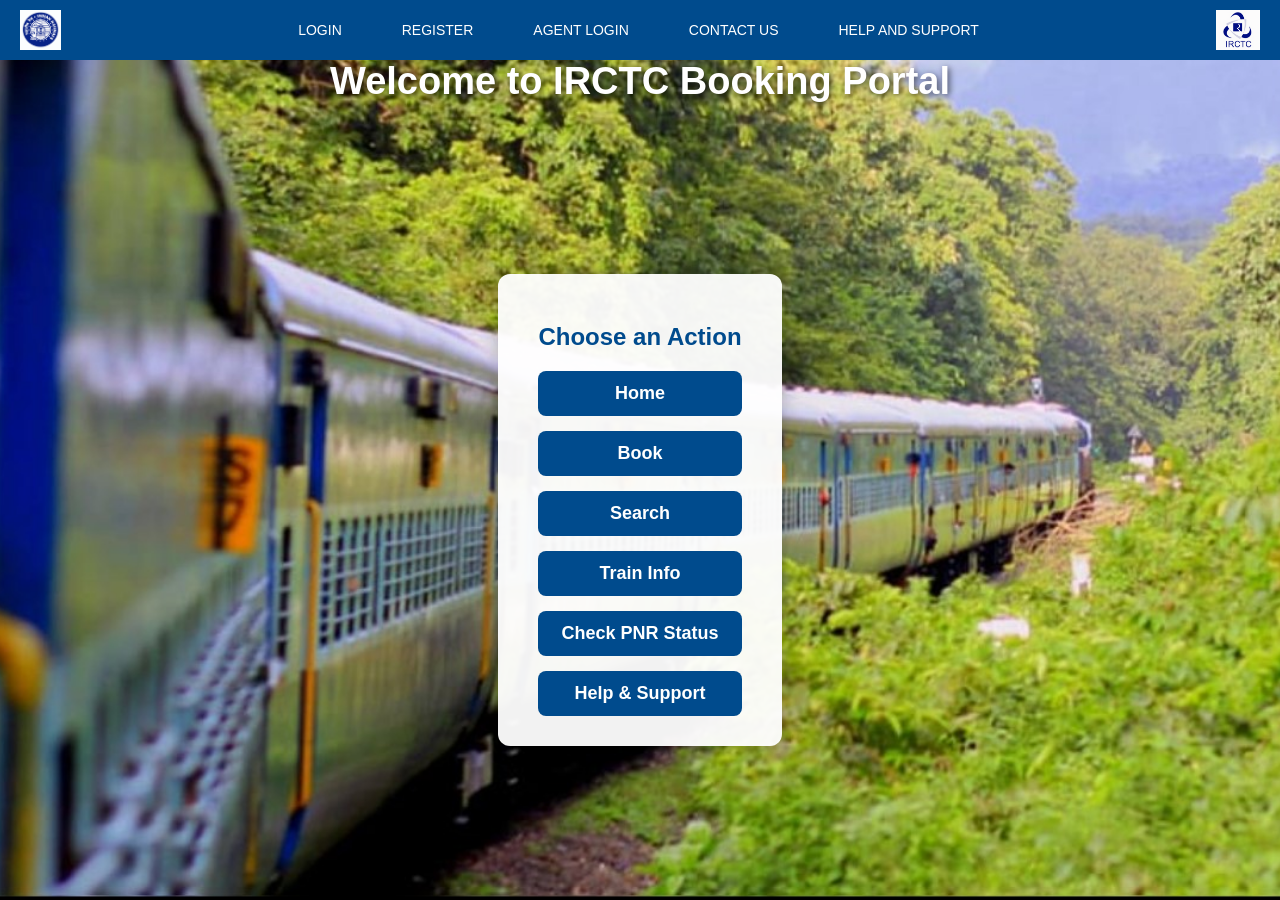
<file: index.html>
<!DOCTYPE html>
<html lang="en">
<head>
  <meta charset="UTF-8">
  <title>IRCTC Booking Portal</title>
  <link rel="stylesheet" href="style.css">
  <style>
    .top-login-bar {
      background-color: #004b8d;
      color: white;
      padding: 10px 20px;
      display: flex;
      justify-content: space-between;
      align-items: center;
    }

    .top-links a {
      color: white;
      margin: 0 10px;
      text-decoration: none;
      font-weight: 500;
    }

    .top-links a:hover {
      text-decoration: underline;
    }

    .logo {
      height: 40px;
    }

    .user-info {
      color: #1abc9c;
      font-weight: bold;
      margin-left: 10px;
    }

    .logout-btn {
      background: crimson;
      color: white;
      border: none;
      padding: 6px 12px;
      margin-left: 15px;
      border-radius: 5px;
      cursor: pointer;
    }
  </style>
</head>
<body>

<!-- 🔐 Top Bar -->
<div class="top-login-bar">
  <img src="indian-railways.png" alt="Indian Railways" class="logo left-logo">

  <div class="top-links" id="topLinks">
    <!-- Buttons will be filled by JS -->
  </div>

  <img src="irctc-logo.png" alt="IRCTC Logo" class="logo right-logo">
</div>

<!-- 🛤️ Welcome Heading -->
<div class="hero-heading home-heading">
  <h1>Welcome to IRCTC Booking Portal</h1>
  <p id="loginMessage" style="text-align: center; color: green;"></p>
</div>

<!-- 🚉 Navigation Options -->
<section class="hero">
  <div class="nav-box">
    <h2>Choose an Action</h2>
    <nav class="vertical-nav">
      <a href="index.html">Home</a>
      <a href="book.html">Book</a>
      <a href="search.html">Search</a>
      <a href="trains.html">Train Info</a>
      <a href="pnr.html">Check PNR Status</a>
      <a href="help-support.html">Help & Support</a>
    </nav>
  </div>
</section>

<script>
  // Show login status and control buttons
  const topLinks = document.getElementById("topLinks");
  const loginMessage = document.getElementById("loginMessage");
  const isLoggedIn = localStorage.getItem("irctcLoggedIn") === "true";
  const user = localStorage.getItem("irctcLoggedUser");

  if (isLoggedIn && user) {
    topLinks.innerHTML = `
      👤 <span class="user-info">${user}</span>
      <button class="logout-btn" onclick="logout()">Logout</button>
    `;
    loginMessage.textContent = "✅ You are logged in.";
  } else {
    topLinks.innerHTML = `
      <a href="login.html">LOGIN</a>
      <a href="register.html">REGISTER</a>
      <a href="#">AGENT LOGIN</a>
      <a href="contact.html">CONTACT US</a>
      <a href="help-support.html">HELP AND SUPPORT</a>
    `;
  }

  function logout() {
    localStorage.removeItem("irctcLoggedIn");
    localStorage.removeItem("irctcLoggedUser");
    window.location.reload();
  }
</script>

</body>
</html>
</file>
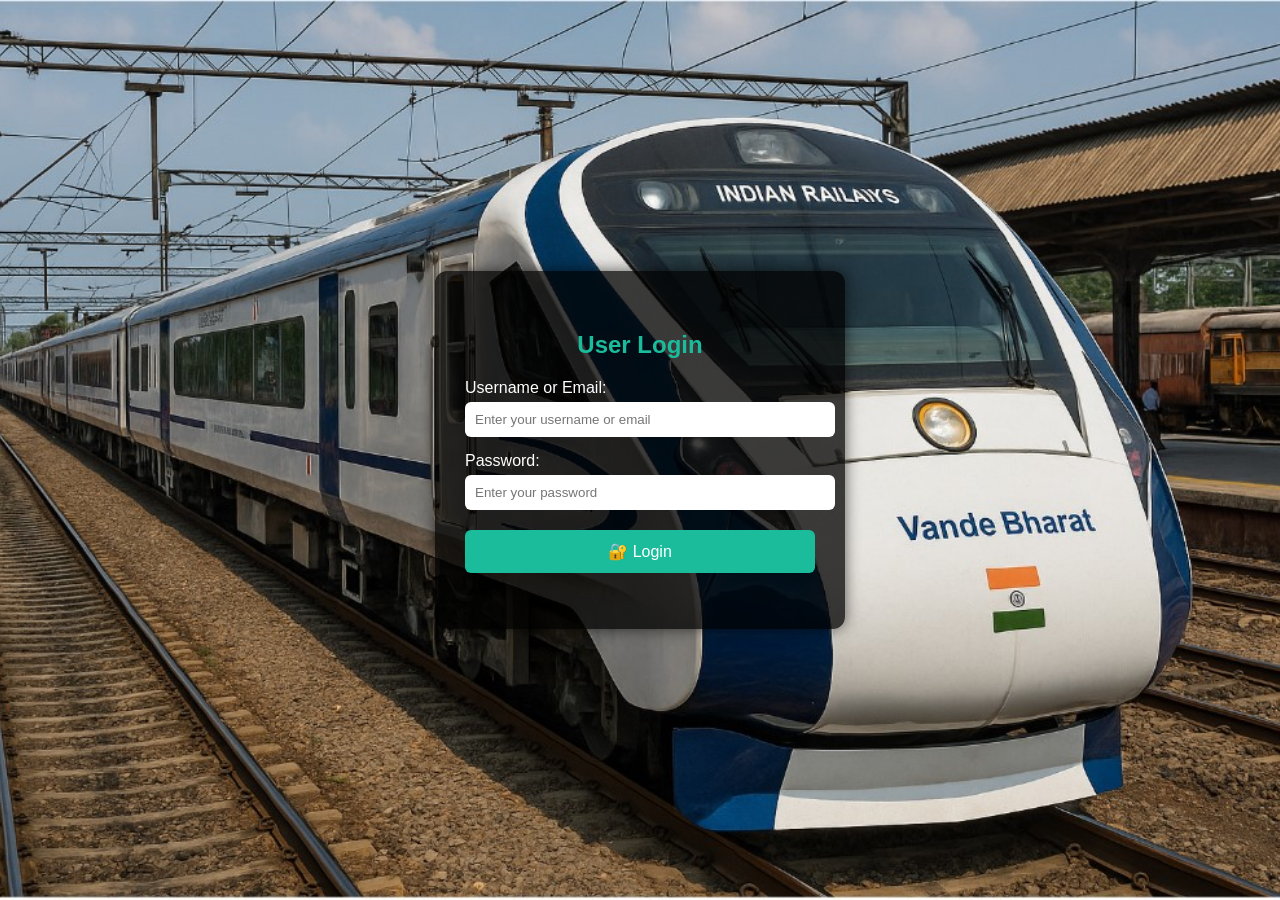
<file: book.html>
<!DOCTYPE html>
<html lang="en">
<head>
  <meta charset="UTF-8">
  <title>Book Ticket - IRCTC</title>
  <link rel="stylesheet" href="style.css">
  <style>
    body {
      margin: 0;
      font-family: 'Segoe UI', sans-serif;
      background: url('book-bg.jpg') no-repeat center center fixed;
      background-size: cover;
      color: #fff;
    }

    .top-login-bar {
      background: rgba(0, 0, 0, 0.85);
      display: flex;
      justify-content: space-between;
      align-items: center;
      padding: 10px 30px;
    }

    .top-links {
      display: flex;
      gap: 20px;
    }

    .top-links a, .user-info {
      color: white;
      text-decoration: none;
      font-weight: 500;
    }

    .logo {
      height: 40px;
    }

    .container {
      background: rgba(0, 0, 0, 0.75);
      padding: 40px;
      margin: 60px auto;
      max-width: 600px;
      border-radius: 10px;
    }

    label {
      display: block;
      margin-top: 20px;
    }

    input, select {
      width: 100%;
      padding: 10px;
      border-radius: 6px;
      border: none;
      margin-top: 5px;
    }

    button {
      margin-top: 25px;
      padding: 12px 20px;
      background: #1abc9c;
      color: white;
      border: none;
      border-radius: 6px;
      font-size: 16px;
      cursor: pointer;
    }
  </style>
</head>
<body>

<!-- 🔐 Protect route -->
<script>
  const isLoggedIn = localStorage.getItem("irctcLoggedIn") === "true";
  if (!isLoggedIn) {
    alert("🔒 You must be logged in to access this page.");
    window.location.href = "login.html";
  }
</script>

<!-- ✅ Top Navbar -->
<div class="top-login-bar">
  <img src="indian-railways.png" class="logo" alt="Indian Railways Logo">

  <div class="top-links">
    <span class="user-info">👤 Logged in as: <strong id="userDisplay">User</strong></span>
    <a href="index.html">Home</a>
    <a href="#" onclick="logout()">Logout</a>
  </div>

  <img src="irctc-logo.png" class="logo" alt="IRCTC Logo">
</div>

<!-- 🚆 Booking Form -->
<div class="container">
  <h2>Book Your Ticket</h2>
  <form action="passenger.html" method="get">
    <label for="from">From:</label>
    <input type="text" name="from" required>

    <label for="to">To:</label>
    <input type="text" name="to" required>

    <label for="date">Journey Date:</label>
    <input type="date" name="date" required>

    <label for="class">Class:</label>
    <select name="class" required>
      <option value="">Select</option>
      <option value="Sleeper">Sleeper</option>
      <option value="AC">AC</option>
      <option value="Second Sitting">Second Sitting</option>
    </select>

    <button type="submit">Proceed to Passenger Details</button>
  </form>
</div>

<script>
  const loggedUser = JSON.parse(localStorage.getItem("irctcUser"));
  document.getElementById("userDisplay").textContent = loggedUser?.username || "User";

  function logout() {
    localStorage.removeItem("irctcLoggedIn");
    alert("👋 You have been logged out.");
    window.location.href = "index.html";
  }
</script>

</body>
</html>
</file>
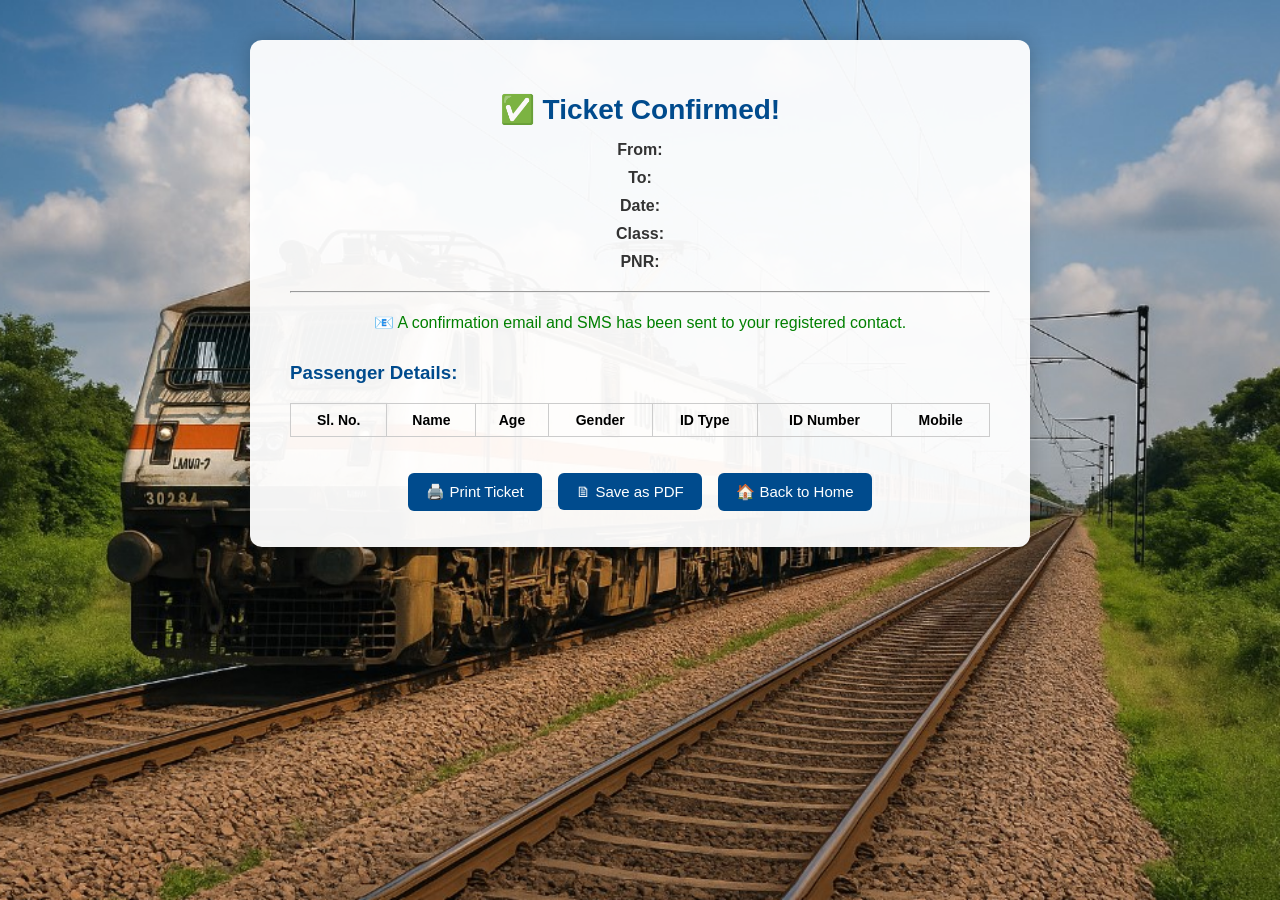
<file: confirm.html>
<!DOCTYPE html>
<html lang="en">
<head>
  <meta charset="UTF-8">
  <title>Ticket Confirmation - IRCTC</title>
  <link rel="stylesheet" href="style.css">
  <style>
    body {
      font-family: 'Segoe UI', sans-serif;
      background: #f0f0f0;
      margin: 0;
      padding: 40px;
    }

    .confirmation-box {
      background: #ffffff;
      padding: 30px 40px;
      border-radius: 12px;
      max-width: 700px;
      margin: auto;
      text-align: center;
      box-shadow: 0 0 20px rgba(0, 0, 0, 0.2);
    }

    .confirmation-box h2 {
      color: #004b8d;
    }

    .confirmation-box p {
      margin: 10px 0;
      font-size: 16px;
    }

    .btn-group {
      margin-top: 30px;
    }

    .btn-group button {
      margin: 6px;
      padding: 10px 18px;
      font-size: 15px;
      border: none;
      border-radius: 6px;
      background-color: #004b8d;
      color: white;
      cursor: pointer;
      transition: background 0.3s;
    }

    .btn-group button:hover {
      background-color: #1abc9c;
    }

    @media print {
      .btn-group {
        display: none;
      }
    }

    #passenger-details {
      margin-top: 30px;
      text-align: left;
    }

    #passenger-details h3 {
      color: #004b8d;
      text-align: left;
    }

    #passenger-details table {
      width: 100%;
      border-collapse: collapse;
      margin-top: 10px;
    }

    #passenger-details th,
    #passenger-details td {
      padding: 8px 12px;
      border: 1px solid #ccc;
      font-size: 14px;
      text-align: center;
    }
     body {
      background: url('confirm-bg.jpg') no-repeat center center fixed;
      background-size: cover;
    }

    .confirmation-box {
      background: rgba(255, 255, 255, 0.95);
    }
  </style>
</head>
<body>

<div class="confirmation-box">
  <h2>✅ Ticket Confirmed!</h2>
  <p><strong>From:</strong> <span id="from"></span></p>
  <p><strong>To:</strong> <span id="to"></span></p>
  <p><strong>Date:</strong> <span id="date"></span></p>
  <p><strong>Class:</strong> <span id="class"></span></p>
  <p><strong>PNR:</strong> <span id="pnr"></span></p>

  <hr style="margin: 20px 0;">

  <p style="color: green;">📧 A confirmation email and SMS has been sent to your registered contact.</p>

  <div id="passenger-details">
    <h3>Passenger Details:</h3>
    <table>
      <thead>
        <tr>
          <th>Sl. No.</th>
          <th>Name</th>
          <th>Age</th>
          <th>Gender</th>
          <th>ID Type</th>
          <th>ID Number</th>
          <th>Mobile</th>
        </tr>
      </thead>
      <tbody id="passengerTableBody">
        <!-- Filled via JavaScript -->
      </tbody>
    </table>
  </div>

  <div class="btn-group">
    <button onclick="window.print()">🖨️ Print Ticket</button>
    <button onclick="window.print()">🗎 Save as PDF</button>
    <button onclick="window.location.href='index.html'">🏠 Back to Home</button>
  </div>
</div>

<script>
  const params = new URLSearchParams(window.location.search);
  document.getElementById("from").innerText = params.get("from");
  document.getElementById("to").innerText = params.get("to");
  document.getElementById("date").innerText = params.get("date");
  document.getElementById("class").innerText = params.get("class");
  document.getElementById("pnr").innerText = params.get("pnr");

  const tbody = document.getElementById("passengerTableBody");

  for (let i = 1; i <= 6; i++) {
    const name = params.get(`name${i}`);
    if (!name) break;

    const age = params.get(`age${i}`) || '';
    const gender = params.get(`gender${i}`) || '';
    const idtype = params.get(`idtype${i}`) || '';
    const idnumber = params.get(`idnumber${i}`) || '';
    const mobile = params.get(`mobile${i}`) || '';

    const row = document.createElement("tr");
    row.innerHTML = `
      <td>${i}</td>
      <td>${name}</td>
      <td>${age}</td>
      <td>${gender}</td>
      <td>${idtype}</td>
      <td>${idnumber}</td>
      <td>${mobile}</td>
    `;
    tbody.appendChild(row);
  }
</script>

</body>
</html>
</file>
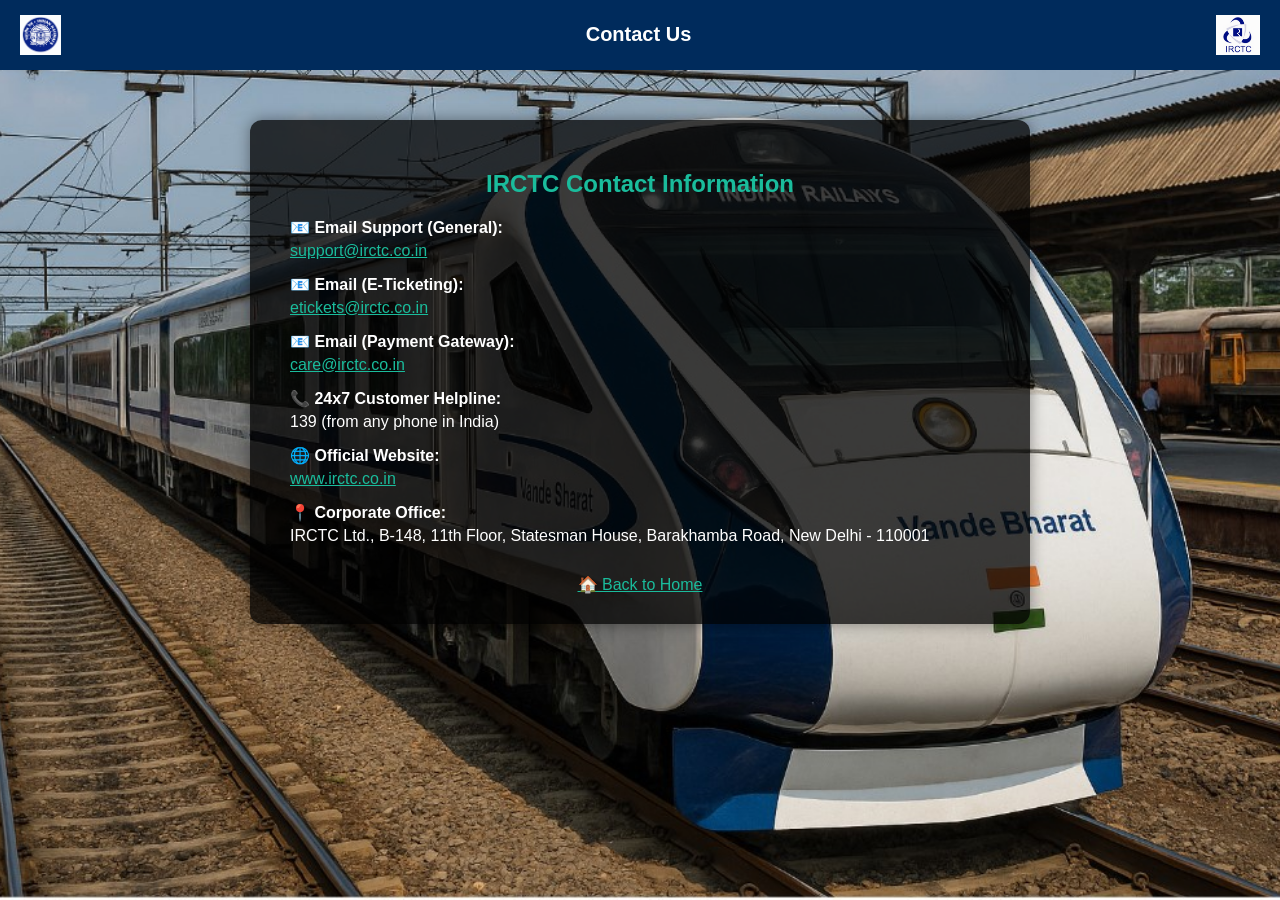
<file: contact.html>
<!DOCTYPE html>
<html lang="en">
<head>
  <meta charset="UTF-8" />
  <title>Contact Us - IRCTC</title>
  <link rel="stylesheet" href="style.css">
  <style>
    body {
      margin: 0;
      font-family: Arial, sans-serif;
      background: url('vande.jpg') no-repeat center center fixed;
      background-size: cover;
      color: #fff;
    }

    .navbar {
      background-color: #002b5c;
      color: white;
      padding: 10px 20px;
      display: flex;
      align-items: center;
      justify-content: space-between;
    }

    .navbar .logo {
      height: 40px;
    }

    .navbar h1 {
      font-size: 20px;
      text-align: center;
      flex-grow: 1;
    }

    .content {
      background: rgba(0, 0, 0, 0.75);
      max-width: 700px;
      margin: 50px auto;
      padding: 30px 40px;
      border-radius: 12px;
      box-shadow: 0 0 15px rgba(0,0,0,0.4);
    }

    h2 {
      text-align: center;
      color: #1abc9c;
      margin-bottom: 20px;
    }

    .contact-item {
      margin-bottom: 15px;
    }

    .contact-item strong {
      display: block;
      margin-bottom: 5px;
    }

    a {
      color: #1abc9c;
    }

    .back-link {
      display: block;
      text-align: center;
      margin-top: 30px;
    }
  </style>
</head>
<body>

  <!-- 🔝 Navbar -->
  <div class="navbar">
    <img src="indian-railways.png" alt="Indian Railways" class="logo">
    <h1>Contact Us</h1>
    <img src="irctc-logo.png" alt="IRCTC Logo" class="logo">
  </div>

  <!-- 📞 Contact Information -->
  <div class="content">
    <h2>IRCTC Contact Information</h2>

    <div class="contact-item">
      <strong>📧 Email Support (General):</strong>
      <a href="mailto:support@irctc.co.in">support@irctc.co.in</a>
    </div>

    <div class="contact-item">
      <strong>📧 Email (E-Ticketing):</strong>
      <a href="mailto:etickets@irctc.co.in">etickets@irctc.co.in</a>
    </div>

    <div class="contact-item">
      <strong>📧 Email (Payment Gateway):</strong>
      <a href="mailto:care@irctc.co.in">care@irctc.co.in</a>
    </div>

    <div class="contact-item">
      <strong>📞 24x7 Customer Helpline:</strong>
      139 (from any phone in India)
    </div>

    <div class="contact-item">
      <strong>🌐 Official Website:</strong>
      <a href="https://www.irctc.co.in" target="_blank">www.irctc.co.in</a>
    </div>

    <div class="contact-item">
      <strong>📍 Corporate Office:</strong>
      IRCTC Ltd., B-148, 11th Floor, Statesman House, Barakhamba Road, New Delhi - 110001
    </div>

    <a class="back-link" href="index.html">🏠 Back to Home</a>
  </div>

</body>
</html>
</file>
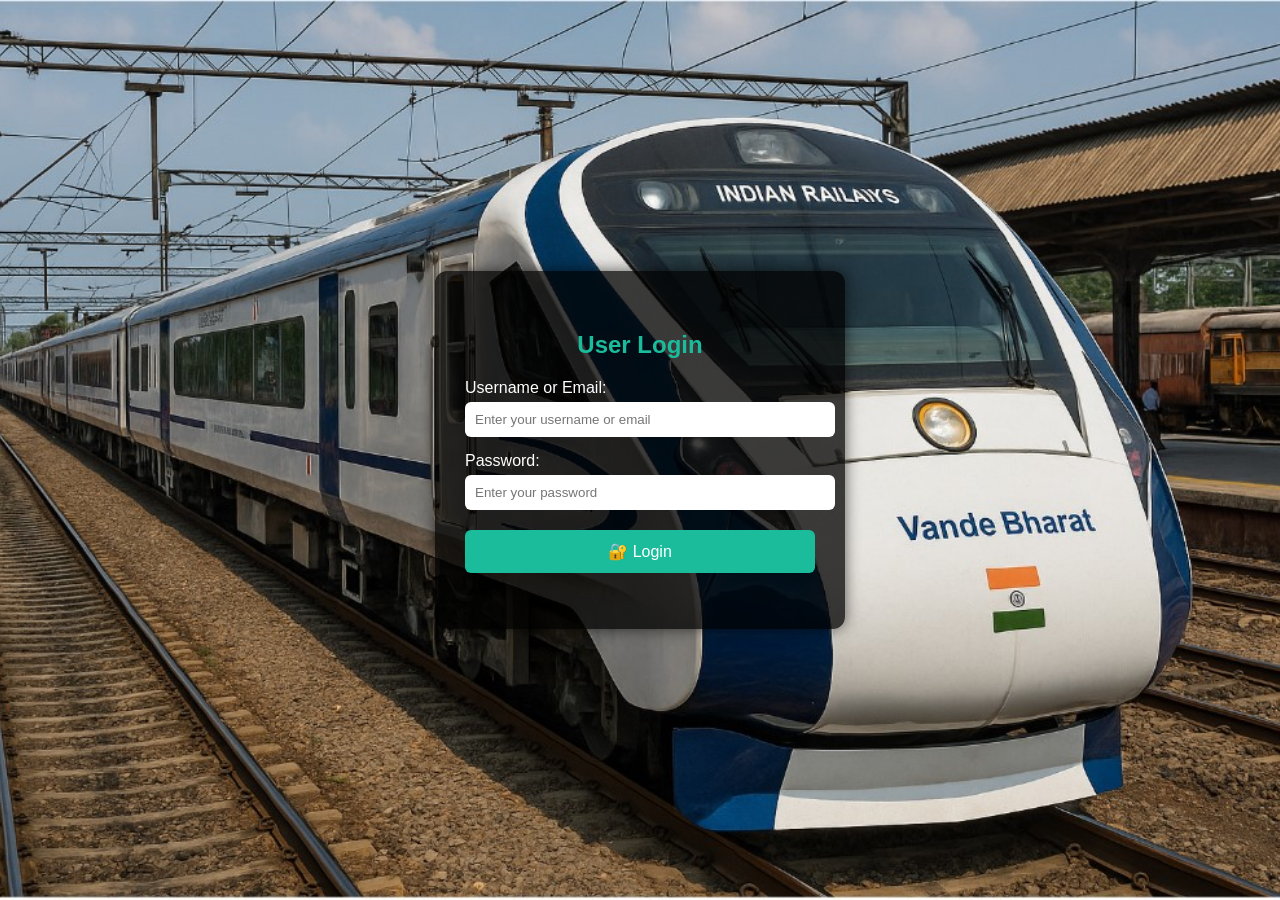
<file: help-support.html>
<!DOCTYPE html>
<html lang="en">
<head>
  <meta charset="UTF-8">
  <title>Help & Support - IRCTC</title>
  <link rel="stylesheet" href="style.css">
  <style>
    body {
      margin: 0;
      font-family: 'Segoe UI', sans-serif;
      background: url('vande.jpg') no-repeat center center fixed;
      background-size: cover;
      color: #fff;
    }

    .top-login-bar {
      background: rgba(0, 0, 0, 0.85);
      display: flex;
      justify-content: space-between;
      align-items: center;
      padding: 10px 30px;
    }

    .top-links {
      display: flex;
      gap: 20px;
    }

    .top-links a, .user-info {
      color: white;
      text-decoration: none;
      font-weight: 500;
    }

    .logo {
      height: 40px;
    }

    .container {
      background: rgba(0, 0, 0, 0.75);
      padding: 40px;
      margin: 60px auto;
      max-width: 800px;
      border-radius: 10px;
    }

    h2 {
      color: #1abc9c;
    }

    a {
      color: #1abc9c;
    }
  </style>
</head>
<body>

<script>
  const isLoggedIn = localStorage.getItem("irctcLoggedIn") === "true";
  if (!isLoggedIn) {
    alert("🔐 Please login to access Help & Support.");
    window.location.href = "login.html";
  }
</script>

<!-- 🧭 Navbar -->
<div class="top-login-bar">
  <img src="indian-railways.png" class="logo" alt="Indian Railways Logo">

  <div class="top-links">
    <span class="user-info">👤 Logged in as: <strong id="userDisplay">User</strong></span>
    <a href="index.html">Home</a>
    <a href="#" onclick="logout()">Logout</a>
  </div>

  <img src="irctc-logo.png" class="logo" alt="IRCTC Logo">
</div>

<div class="container">
  <h2>Help & Support</h2>
  <p>
    For any query or issue, please visit the official <a href="https://equery.irctc.co.in/irctc_equery/query/resolution" target="_blank">IRCTC Support Portal</a>.
  </p>
  <p>
    You can raise issues related to bookings, refunds, cancellations, and more.
  </p>
</div>

<script>
  const loggedUser = JSON.parse(localStorage.getItem("irctcUser"));
  document.getElementById("userDisplay").textContent = loggedUser?.username || "User";

  function logout() {
    localStorage.removeItem("irctcLoggedIn");
    alert("👋 You have been logged out.");
    window.location.href = "index.html";
  }
</script>

</body>
</html>
</file>
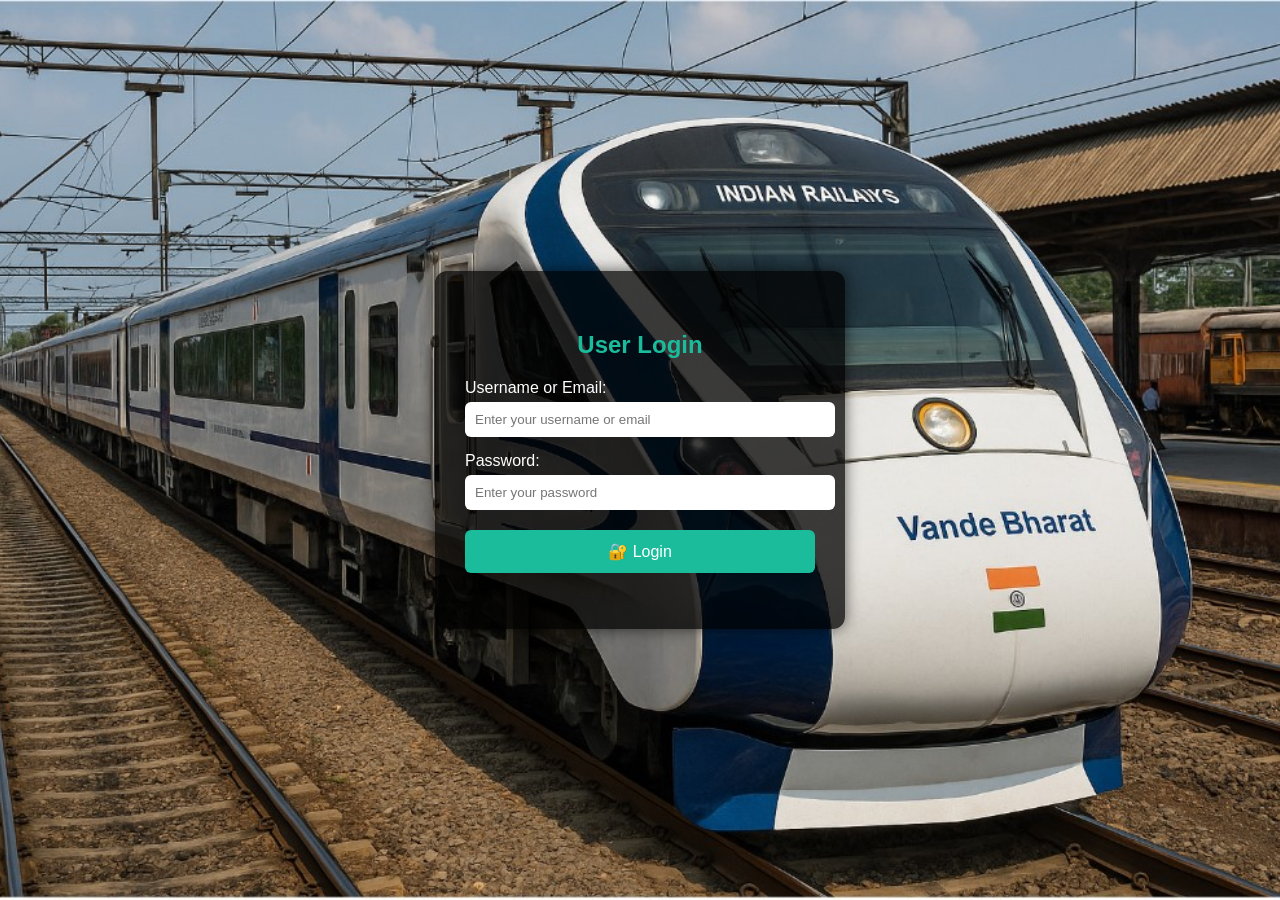
<file: login.html>
<!DOCTYPE html>
<html lang="en">
<head>
  <meta charset="UTF-8" />
  <title>Login - IRCTC</title>
  <style>
    body {
      margin: 0;
      font-family: 'Segoe UI', sans-serif;
      background: url('vande.jpg') no-repeat center center fixed;
      background-size: cover;
      display: flex;
      justify-content: center;
      align-items: center;
      height: 100vh;
    }

    .login-container {
      background: rgba(0, 0, 0, 0.75);
      padding: 40px 30px;
      color: white;
      width: 350px;
      border-radius: 12px;
      box-shadow: 0 0 15px rgba(0, 0, 0, 0.6);
    }

    h2 {
      text-align: center;
      margin-bottom: 20px;
      color: #1abc9c;
    }

    label {
      font-weight: 500;
      display: block;
      margin-top: 15px;
    }

    input {
      width: 100%;
      padding: 10px;
      margin-top: 5px;
      border-radius: 6px;
      border: none;
    }

    button {
      width: 100%;
      margin-top: 20px;
      padding: 12px;
      background-color: #1abc9c;
      color: white;
      font-size: 16px;
      border: none;
      border-radius: 6px;
      cursor: pointer;
    }

    .error {
      color: red;
      text-align: center;
      margin-top: 10px;
    }

    .success {
      color: lightgreen;
      text-align: center;
      margin-top: 10px;
    }
  </style>
</head>
<body>
  <div class="login-container">
    <h2>User Login</h2>

    <label for="username">Username or Email:</label>
    <input type="text" id="username" placeholder="Enter your username or email" />

    <label for="password">Password:</label>
    <input type="password" id="password" placeholder="Enter your password" />

    <button onclick="loginUser()">🔐 Login</button>

    <p id="msg" class="error"></p>
  </div>

  <script>
    function loginUser() {
      const username = document.getElementById("username").value.trim();
      const password = document.getElementById("password").value.trim();
      const msg = document.getElementById("msg");

      const storedUser = JSON.parse(localStorage.getItem("irctcUser"));

      if (!username || !password) {
        msg.className = "error";
        msg.textContent = "❗ Please enter both username/email and password.";
        return;
      }

      if (
        storedUser &&
        (storedUser.username === username || storedUser.email === username) &&
        storedUser.password === password
      ) {
        msg.className = "success";
        msg.textContent = "✅ Login successful. Redirecting...";

        // Mark user as logged in
        localStorage.setItem("irctcLoggedIn", "true");
        localStorage.setItem("irctcLoggedUser", username);

        setTimeout(() => {
          window.location.href = "index.html";
        }, 1500);
      } else {
        msg.className = "error";
        msg.textContent = "❌ Invalid credentials. Please try again.";
      }
    }
  </script>
</body>
</html>
</file>
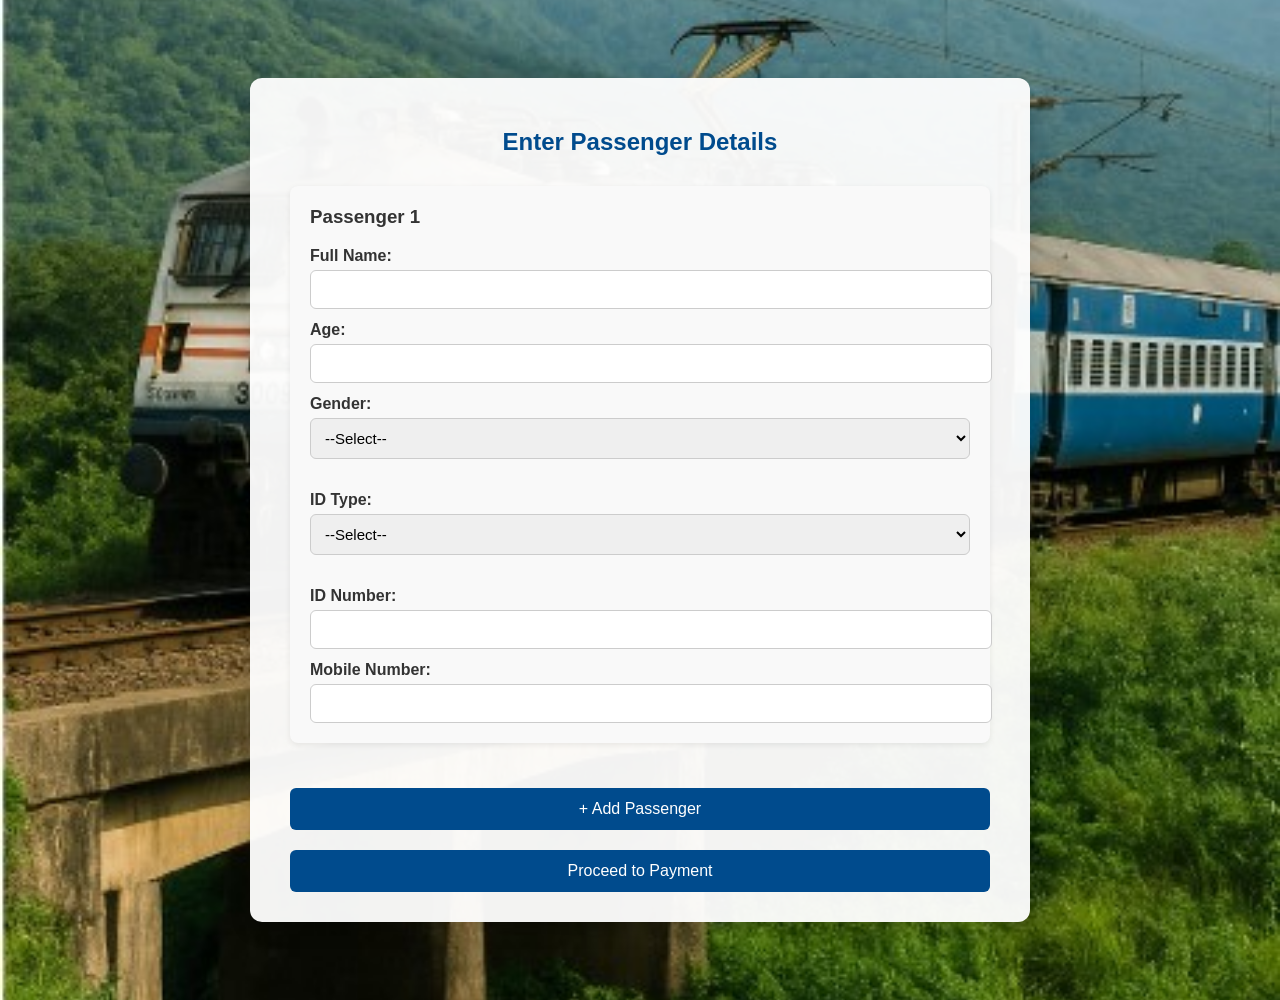
<file: passenger.html>
<!DOCTYPE html>
<html lang="en">
<head>
  <meta charset="UTF-8">
  <title>Passenger Details - IRCTC</title>
  <link rel="stylesheet" href="style.css">
  <style>
    body.passenger-page {
      background-image: url('indian-railways.jpg');
      background-size: cover;
      background-position: center;
      background-repeat: no-repeat;
      min-height: 100vh;
      margin: 0;
      padding: 50px 20px;
      font-family: 'Segoe UI', sans-serif;
    }

    .passenger-form-box {
      background-color: rgba(255, 255, 255, 0.95);
      padding: 30px 40px;
      border-radius: 12px;
      max-width: 700px;
      margin: auto;
      box-shadow: 0 8px 20px rgba(0,0,0,0.2);
    }

    h2 {
      text-align: center;
      color: #004b8d;
      margin-bottom: 30px;
    }

    .passenger-group {
      background: #f9f9f9;
      padding: 20px;
      border-radius: 8px;
      margin-bottom: 25px;
      box-shadow: 0 2px 6px rgba(0, 0, 0, 0.08);
    }

    .passenger-group h3 {
      margin-top: 0;
      color: #333;
    }

    label {
      display: block;
      margin-top: 12px;
      font-weight: 600;
      color: #333;
    }

    input, select {
      width: 100%;
      padding: 10px;
      margin-top: 5px;
      border-radius: 6px;
      border: 1px solid #ccc;
      font-size: 15px;
    }

    #addPassengerBtn, button[type="submit"] {
      width: 100%;
      padding: 12px;
      margin-top: 20px;
      font-size: 16px;
      background-color: #004b8d;
      color: white;
      border: none;
      border-radius: 6px;
      cursor: pointer;
    }

    #addPassengerBtn:hover, button[type="submit"]:hover {
      background-color: #1abc9c;
    }

    @media (max-width: 600px) {
      .passenger-form-box {
        padding: 20px;
      }

      .passenger-group {
        padding: 15px;
      }
    }
  </style>
</head>
<body class="passenger-page">

  <div class="passenger-form-box">
    <h2>Enter Passenger Details</h2>

    <form id="passengerForm" action="payment.html" method="get">
      <!-- Journey info from book.html -->
      <input type="hidden" name="from">
      <input type="hidden" name="to">
      <input type="hidden" name="date">
      <input type="hidden" name="class">

      <div id="passengerContainer">
        <!-- First passenger will be added via JS -->
      </div>

      <button type="button" id="addPassengerBtn">+ Add Passenger</button>
      <button type="submit">Proceed to Payment</button>
    </form>
  </div>

  <script>
    // Get and carry forward journey details
    const params = new URLSearchParams(window.location.search);
    const form = document.getElementById('passengerForm');
    ['from', 'to', 'date', 'class'].forEach(name => {
      form.querySelector(`[name="${name}"]`).value = params.get(name);
    });

    const container = document.getElementById('passengerContainer');
    let passengerCount = 0;
    const maxPassengers = 6;

    function addPassenger() {
      if (passengerCount >= maxPassengers) {
        alert("Maximum 6 passengers allowed.");
        return;
      }

      passengerCount++;

      const div = document.createElement('div');
      div.classList.add('passenger-group');

      div.innerHTML = `
        <h3>Passenger ${passengerCount}</h3>
        <label>Full Name:</label>
        <input type="text" name="name${passengerCount}" required>

        <label>Age:</label>
        <input type="number" name="age${passengerCount}" min="1" required>

        <label>Gender:</label>
        <select name="gender${passengerCount}" required>
          <option value="">--Select--</option>
          <option>Male</option>
          <option>Female</option>
          <option>Other</option>
        </select>

        <label>ID Type:</label>
        <select name="idtype${passengerCount}" required>
          <option value="">--Select--</option>
          <option>Aadhaar</option>
          <option>PAN</option>
          <option>Passport</option>
        </select>

        <label>ID Number:</label>
        <input type="text" name="idnumber${passengerCount}" required>

        <label>Mobile Number:</label>
        <input type="tel" name="mobile${passengerCount}" pattern="[0-9]{10}" required>
      `;

      container.appendChild(div);
    }

    // Add first passenger by default
    addPassenger();

    document.getElementById('addPassengerBtn').addEventListener('click', addPassenger);
  </script>

</body>
</html>
</file>
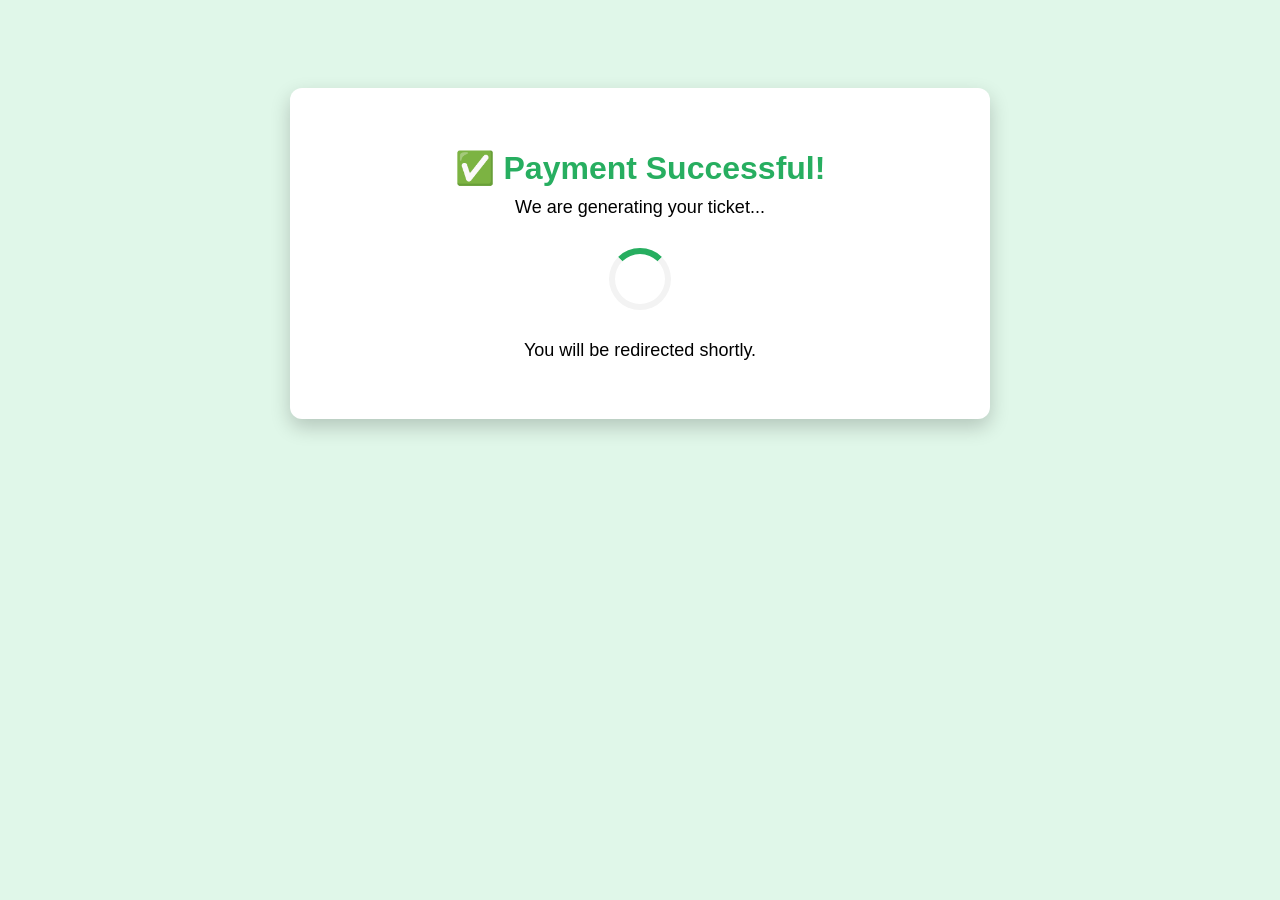
<file: payment-success.html>
<!DOCTYPE html>
<html lang="en">
<head>
  <meta charset="UTF-8">
  <title>Payment Successful - IRCTC</title>
  <style>
    body {
      font-family: 'Segoe UI', sans-serif;
      background: #e0f7e9;
      text-align: center;
      padding: 80px 20px;
    }

    .success-box {
      background-color: #ffffff;
      padding: 40px 50px;
      max-width: 600px;
      margin: auto;
      border-radius: 12px;
      box-shadow: 0 8px 20px rgba(0,0,0,0.2);
    }

    h1 {
      color: #27ae60;
      margin-bottom: 10px;
    }

    p {
      font-size: 18px;
      margin-top: 10px;
    }

    .loader {
      margin: 30px auto;
      border: 6px solid #f3f3f3;
      border-top: 6px solid #27ae60;
      border-radius: 50%;
      width: 50px;
      height: 50px;
      animation: spin 1s linear infinite;
    }

    @keyframes spin {
      0% { transform: rotate(0deg); }
      100% { transform: rotate(360deg); }
    }
  </style>
</head>
<body>

<div class="success-box">
  <h1>✅ Payment Successful!</h1>
  <p>We are generating your ticket...</p>
  <div class="loader"></div>
  <p>You will be redirected shortly.</p>
</div>

<script>
  const params = new URLSearchParams(window.location.search);

  // 🔢 Generate random 10-digit PNR
  const pnr = Math.floor(1000000000 + Math.random() * 9000000000);
  params.set("pnr", pnr);

  // ⏳ Redirect after 7 seconds with full URL
  setTimeout(() => {
    window.location.href = "confirm.html?" + params.toString();
  }, 7000);
</script>

</body>
</html>
</file>
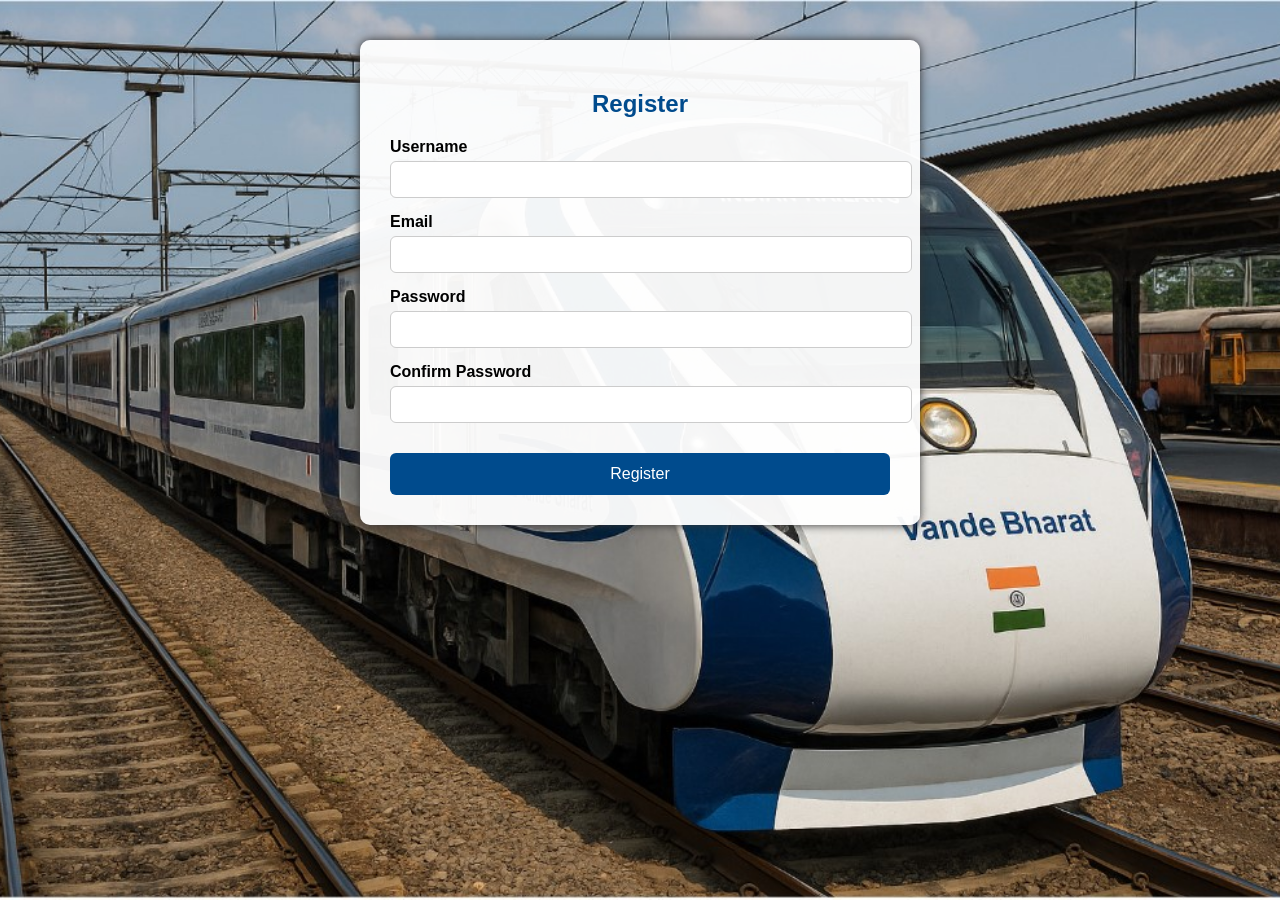
<file: register.html>
<!DOCTYPE html>
<html lang="en">
<head>
  <meta charset="UTF-8">
  <title>Register - IRCTC</title>
  <link rel="stylesheet" href="style.css">
  <style>
    body {
      font-family: Arial, sans-serif;
      background: url('vande.jpg') no-repeat center center fixed;
      background-size: cover;
      margin: 0;
      padding: 40px;
    }
    .register-box {
      max-width: 500px;
      margin: auto;
      background: rgba(255,255,255,0.95);
      padding: 30px;
      border-radius: 10px;
      box-shadow: 0 0 10px #333;
    }
    h2 {
      text-align: center;
      color: #004b8d;
    }
    label {
      display: block;
      margin-top: 15px;
      font-weight: bold;
    }
    input {
      width: 100%;
      padding: 10px;
      border: 1px solid #ccc;
      border-radius: 6px;
      margin-top: 5px;
    }
    button {
      width: 100%;
      padding: 12px;
      background-color: #004b8d;
      color: white;
      font-size: 16px;
      border: none;
      border-radius: 6px;
      margin-top: 20px;
      cursor: pointer;
    }
    .error {
      color: red;
      font-size: 14px;
      margin-top: 10px;
    }
  </style>
</head>
<body>
  <div class="register-box">
    <h2>Register</h2>
    <form id="registerForm">
      <label for="username">Username</label>
      <input type="text" id="username" required />

      <label for="email">Email</label>
      <input type="email" id="email" required />

      <label for="password">Password</label>
      <input type="password" id="password" required minlength="6" />

      <label for="confirmPassword">Confirm Password</label>
      <input type="password" id="confirmPassword" required />

      <div class="error" id="errorMsg"></div>

      <button type="submit">Register</button>
    </form>
  </div>

  <script>
    const form = document.getElementById("registerForm");
    const errorMsg = document.getElementById("errorMsg");

    form.addEventListener("submit", function(event) {
      event.preventDefault();

      const username = document.getElementById("username").value.trim();
      const email = document.getElementById("email").value.trim();
      const password = document.getElementById("password").value;
      const confirmPassword = document.getElementById("confirmPassword").value;

      if (password !== confirmPassword) {
        errorMsg.textContent = "❌ Passwords do not match.";
        return;
      }

      // Save to localStorage
      const user = { username, email, password };
      localStorage.setItem("irctcUser", JSON.stringify(user));

      alert("✅ Registration successful! Redirecting to login...");
      window.location.href = "login.html";
    });
  </script>
</body>
</html>
</file>
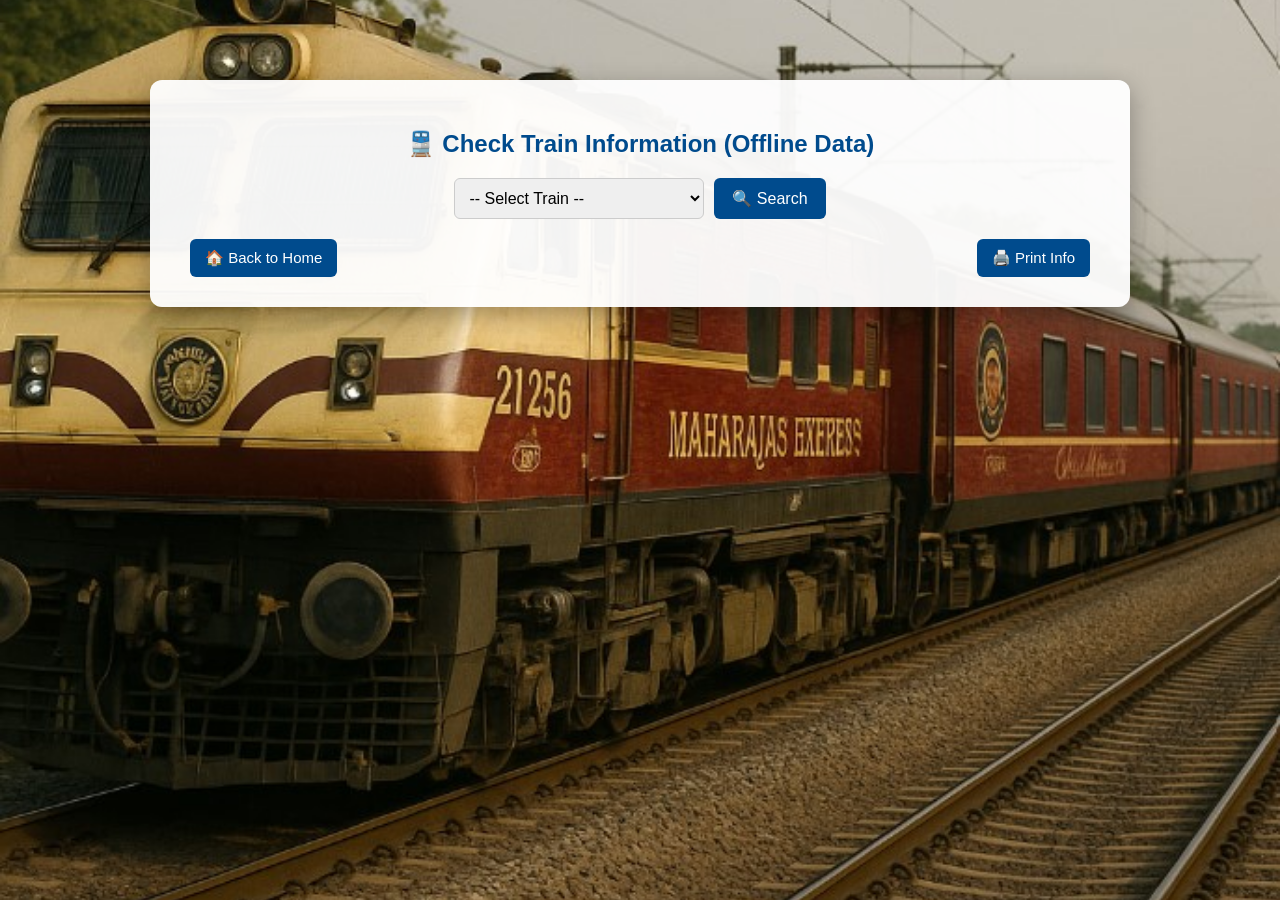
<file: trains.html>
<!DOCTYPE html>
<html lang="en">
<head>
  <meta charset="UTF-8">
  <title>Train Info (Offline JSON with Dropdown)</title>
  <style>
    body {
      margin: 0;
      font-family: 'Segoe UI', sans-serif;
      background: url('indian-train-bg.jpg') no-repeat center center fixed;
      background-size: cover;
      animation: fadeIn 1s ease-in;
    }

    .train-container {
      max-width: 900px;
      background: rgba(255, 255, 255, 0.95);
      padding: 30px 40px;
      margin: 80px auto;
      border-radius: 12px;
      box-shadow: 0 8px 24px rgba(0, 0, 0, 0.3);
      animation: fadeIn 1s ease-in;
    }

    h2 {
      text-align: center;
      color: #004b8d;
    }

    form {
      display: flex;
      justify-content: center;
      margin-top: 20px;
      gap: 10px;
    }

    select {
      padding: 10px;
      font-size: 16px;
      border-radius: 6px;
      border: 1px solid #ccc;
      width: 250px;
    }

    button {
      padding: 10px 18px;
      font-size: 16px;
      background: #004b8d;
      color: white;
      border: none;
      border-radius: 6px;
      cursor: pointer;
    }

    button:hover {
      background: #1abc9c;
    }

    .btn-group {
      margin-top: 20px;
      display: flex;
      justify-content: space-between;
    }

    .btn-group a, .btn-group button {
      background-color: #004b8d;
      color: white;
      padding: 10px 15px;
      border-radius: 6px;
      text-decoration: none;
      font-size: 15px;
    }

    .btn-group a:hover,
    .btn-group button:hover {
      background-color: #1abc9c;
    }

    table {
      width: 100%;
      border-collapse: collapse;
      margin-top: 20px;
    }

    th, td {
      padding: 10px;
      border: 1px solid #ccc;
      text-align: center;
      font-size: 14px;
    }

    th {
      background-color: #004b8d;
      color: white;
    }

    @keyframes fadeIn {
      from { opacity: 0; transform: translateY(20px); }
      to { opacity: 1; transform: translateY(0); }
    }
  </style>
</head>
<body>

<div class="train-container">
  <h2>🚆 Check Train Information (Offline Data)</h2>

  <form onsubmit="getTrainInfo(event)">
    <select id="trainSelect" required>
      <option value="">-- Select Train --</option>
    </select>
    <button type="submit">🔍 Search</button>
  </form>

  <div class="btn-group">
    <a href="index.html">🏠 Back to Home</a>
    <button onclick="window.print()">🖨️ Print Info</button>
  </div>

  <div id="result"></div>
</div>

<script>
  // Local JSON database of trains
  const trains = [
    {
      train_no: "12951",
      train_name: "Mumbai Rajdhani Express",
      type: "Rajdhani",
      origin: "Mumbai Central",
      destination: "New Delhi",
      classes: ["1A", "2A", "3A"],
      schedule: [
        { station_name: "Mumbai Central", station_code: "MMCT", arrive: "Start", depart: "16:00", platform: "1", distance: 0 },
        { station_name: "Surat", station_code: "ST", arrive: "18:20", depart: "18:25", platform: "3", distance: 263 },
        { station_name: "Vadodara Jn", station_code: "BRC", arrive: "19:50", depart: "19:55", platform: "1", distance: 392 },
        { station_name: "New Delhi", station_code: "NDLS", arrive: "08:32", depart: "End", platform: "5", distance: 1384 }
      ]
    },
    {
      train_no: "12001",
      train_name: "Bhopal Shatabdi Express",
      type: "Shatabdi",
      origin: "New Delhi",
      destination: "Habibganj",
      classes: ["EC", "CC"],
      schedule: [
        { station_name: "New Delhi", station_code: "NDLS", arrive: "Start", depart: "06:00", platform: "1", distance: 0 },
        { station_name: "Agra Cantt", station_code: "AGC", arrive: "07:40", depart: "07:45", platform: "2", distance: 188 },
        { station_name: "Jhansi Jn", station_code: "JHS", arrive: "10:43", depart: "10:48", platform: "3", distance: 409 },
        { station_name: "Habibganj", station_code: "HBJ", arrive: "14:30", depart: "End", platform: "1", distance: 708 }
      ]
    },
    {
      train_no: "12627",
      train_name: "Karnataka Express",
      type: "Superfast",
      origin: "Bengaluru City",
      destination: "New Delhi",
      classes: ["1A", "2A", "3A", "SL"],
      schedule: [
        { station_name: "Bengaluru City", station_code: "SBC", arrive: "Start", depart: "19:20", platform: "2", distance: 0 },
        { station_name: "Bhopal Jn", station_code: "BPL", arrive: "12:10", depart: "12:15", platform: "1", distance: 1738 },
        { station_name: "New Delhi", station_code: "NDLS", arrive: "19:20", depart: "End", platform: "5", distance: 2411 }
      ]
    }
  ];

  // Populate the dropdown on page load
  window.onload = function() {
    const trainSelect = document.getElementById("trainSelect");
    trains.forEach(train => {
      const option = document.createElement("option");
      option.value = train.train_no;
      option.textContent = `${train.train_no} - ${train.train_name}`;
      trainSelect.appendChild(option);
    });
  };

  function getTrainInfo(e) {
    e.preventDefault();
    const trainNo = document.getElementById("trainSelect").value;
    const resultDiv = document.getElementById("result");

    const train = trains.find(t => t.train_no === trainNo);

    if (!train) {
      resultDiv.innerHTML = "❌ Train number not found in the local database.";
      return;
    }

    let scheduleHTML = `
      <h3>${train.train_name} (${train.train_no})</h3>
      <p><strong>Type:</strong> ${train.type}</p>
      <p><strong>From:</strong> ${train.origin} → <strong>To:</strong> ${train.destination}</p>
      <p><strong>Available Classes:</strong> ${train.classes.join(", ")}</p>
      <h4>📋 Full Schedule:</h4>
      <table>
        <thead>
          <tr>
            <th>Station</th>
            <th>Code</th>
            <th>Arrive</th>
            <th>Depart</th>
            <th>Platform</th>
            <th>Distance (km)</th>
          </tr>
        </thead>
        <tbody>
    `;

    for (let stop of train.schedule) {
      scheduleHTML += `
        <tr>
          <td>${stop.station_name}</td>
          <td>${stop.station_code}</td>
          <td>${stop.arrive}</td>
          <td>${stop.depart}</td>
          <td>${stop.platform || '-'}</td>
          <td>${stop.distance}</td>
        </tr>
      `;
    }

    scheduleHTML += `</tbody></table>`;
    resultDiv.innerHTML = scheduleHTML;
  }
</script>

</body>
</html>
</file>
<file: style.css>
/* 🌄 Full-screen Background Section */
.hero {
  background-image: url('banner.jpg'); /* make sure this image is in the same folder */
  background-size: cover;
  background-position: center;
  height: 100vh;
  position: relative;
  display: flex;
  justify-content: center;
  align-items: center;
  padding-top: 120px; /* space for top heading and login bar */
  box-sizing: border-box;
}

/* 🛤️ Welcome Heading at Top */
.hero-heading {
  position: absolute;
  top: 60px;
  width: 100%;
  text-align: center;
  z-index: 2;
}

.hero-heading h1 {
  font-size: 36px;
  color: white;
  text-shadow: 2px 2px 8px rgba(0, 0, 0, 0.6);
  margin: 0;
}

/* 🔐 Top Login Bar - Center Aligned */
.top-login-bar {
  background-color: #002d62;
  color: white;
  padding: 10px 0;
  display: flex;
  justify-content: center;  /* ✅ centers the items */
  align-items: center;
  gap: 20px;
  font-family: Arial, sans-serif;
  position: absolute;
  top: 0;
  width: 100%;
  z-index: 3;
}

.top-login-bar a {
  color: white;
  text-decoration: none;
  font-weight: 500;
  font-size: 14px;
  padding: 5px 10px;
  transition: background 0.3s;
}

.top-login-bar a.active,
.top-login-bar a:hover {
  background-color: #ffffff;
  color: #002d62;
  border-radius: 4px;
}

.top-login-bar a.active,
.top-login-bar a:hover {
  background-color: #ffffff;
  color: #002d62;
  border-radius: 4px;
}

/* 📦 Vertical Navigation Box */
.nav-box {
  background-color: rgba(255, 255, 255, 0.95);
  padding: 30px 40px;
  border-radius: 12px;
  text-align: center;
  box-shadow: 0 0 20px rgba(0, 0, 0, 0.25);
  z-index: 2;
}

/* 🔠 Box Heading */
.nav-box h2 {
  font-size: 24px;
  margin-bottom: 20px;
  color: #004b8d;
}

/* 🔘 Vertical Nav Buttons */
.vertical-nav {
  display: flex;
  flex-direction: column;
  gap: 15px;
}

.vertical-nav a {
  background-color: #004b8d;
  color: white;
  text-decoration: none;
  font-size: 18px;
  font-weight: 600;
  padding: 12px 20px;
  border-radius: 8px;
  transition: all 0.3s ease;
}

.vertical-nav a:hover {
  background-color: #1abc9c;
  transform: scale(1.03);
}

/* 📱 Responsive Adjustments */
@media screen and (max-width: 768px) {
  .hero-heading h1 {
    font-size: 26px;
  }

  .top-login-bar {
    flex-direction: column;
    align-items: flex-end;
    padding: 10px 20px;
  }

  .nav-box {
    width: 90%;
    padding: 20px;
  }

  .vertical-nav a {
    font-size: 16px;
    padding: 10px;
  }
}
/* 📦 Outer Box (Card Style) */
.nav-box {
  background-color: rgba(255, 255, 255, 0.95);
  padding: 30px 40px;
  border-radius: 12px;
  text-align: center;
  box-shadow: 0 0 20px rgba(0, 0, 0, 0.25);
  z-index: 2;
}

/* 🔠 Box Heading */
.nav-box h2 {
  font-size: 24px;
  margin-bottom: 20px;
  color: #004b8d;
}

/* 🔘 Vertical Nav Buttons */
.vertical-nav {
  display: flex;
  flex-direction: column;
  gap: 15px;
}

.vertical-nav a {
  background-color: #004b8d;
  color: white;
  text-decoration: none;
  font-size: 18px;
  font-weight: 600;
  padding: 12px 20px;
  border-radius: 8px;
  transition: all 0.3s ease;
}

.vertical-nav a:hover {
  background-color: #1abc9c;
  transform: scale(1.03);
}
/* 🔐 Logo + Centered Links Bar */
.top-login-bar {
  background-color: #002d62;
  color: white;
  padding: 10px 20px;
  display: flex;
  align-items: center;
  justify-content: space-between;
  position: absolute;
  top: 0;
  width: 100%;
  z-index: 3;
  box-sizing: border-box;
}

/* 🔘 Centered Menu Links */
.top-links {
  display: flex;
  gap: 20px;
}

.top-links a {
  color: white;
  text-decoration: none;
  font-weight: 500;
  font-size: 14px;
  padding: 5px 10px;
  transition: background 0.3s;
}

.top-links a.active,
.top-links a:hover {
  background-color: #ffffff;
  color: #002d62;
  border-radius: 4px;
}

/* 🖼️ Logo Styling */
.logo {
  height: 40px;
}

.left-logo {
  margin-right: auto;
}

.right-logo {
  margin-left: auto;
}
/* 🚉 Booking Form Styles */
.booking-container {
  max-width: 600px;
  margin: 100px auto;
  padding: 30px;
  background-color: rgba(255, 255, 255, 0.95);
  box-shadow: 0 0 20px rgba(0,0,0,0.2);
  border-radius: 12px;
}

.booking-container h2 {
  text-align: center;
  margin-bottom: 25px;
  color: #004b8d;
}

.booking-form label {
  display: block;
  margin: 10px 0 5px;
  font-weight: bold;
}

.booking-form input,
.booking-form select {
  width: 100%;
  padding: 10px;
  margin-bottom: 15px;
  border-radius: 6px;
  border: 1px solid #ccc;
}

.checkbox-group {
  display: flex;
  flex-direction: column;
  margin-bottom: 20px;
}

.checkbox-group label {
  margin-bottom: 8px;
}

.booking-form button {
  width: 100%;
  padding: 12px;
  background-color: #004b8d;
  color: white;
  border: none;
  font-weight: bold;
  font-size: 16px;
  border-radius: 6px;
  cursor: pointer;
  transition: background 0.3s;
}

.booking-form button:hover {
  background-color: #1abc9c;
}
/* 🌄 Background for Book Page */
.hero.book-page {
  background-image: url('book-bg.jpg');  /* use your new image */
  background-size: cover;
  background-position: center;
  height: 100vh;
  display: flex;
  align-items: center;
  justify-content: center;
  padding-top: 100px;
  box-sizing: border-box;
}
/* 🔐 Top Login Bar Layout with Logos */
.top-login-bar {
  background-color: #002d62;
  color: white;
  padding: 10px 20px;
  display: flex;
  align-items: center;
  justify-content: space-between;
  position: absolute;
  top: 0;
  width: 100%;
  z-index: 3;
  box-sizing: border-box;
}

.top-links {
  display: flex;
  gap: 20px;
}

.top-links a {
  color: white;
  text-decoration: none;
  font-weight: 500;
  font-size: 14px;
  padding: 5px 10px;
  transition: background 0.3s;
}

.top-links a.active,
.top-links a:hover {
  background-color: #ffffff;
  color: #002d62;
  border-radius: 4px;
}

.logo {
  height: 40px;
}

.left-logo {
  margin-right: auto;
}

.right-logo {
  margin-left: auto;
}
/* ✨ Fade-in Animation */
.fade-in {
  animation: fadeIn 1.2s ease-in-out both;
}

@keyframes fadeIn {
  from {
    opacity: 0;
    transform: translateY(20px);
  }
  to {
    opacity: 1;
    transform: translateY(0);
  }
}
.hero-heading h1 {
  font-size: 38px;
  color: #ffffff;
  text-shadow: 3px 3px 8px rgba(0, 0, 0, 0.8);
  font-weight: 700;
  margin: 0;
}
.hero-heading h1 {
  font-size: 38px;
  color: red; /* 🔴 Bold Red Text */
  text-shadow: 2px 2px 6px rgba(0, 0, 0, 0.5);
  font-weight: 700;
  margin: 0;
}
.home-heading h1 {
  font-size: 38px;
  color: white;
  text-shadow: 2px 2px 6px rgba(0, 0, 0, 0.6);
  font-weight: 700;
  margin: 0;
}
.book-heading h1 {
  font-size: 38px;
  color: red;
  text-shadow: 2px 2px 6px rgba(0, 0, 0, 0.4);
  font-weight: 700;
  margin: 0;
}
/* ✅ Confirmation Background */
.hero.confirm-page {
  background-image: url('confirm-bg.jpg');
  background-size: cover;
  background-position: center;
  height: 100vh;
  display: flex;
  justify-content: center;
  align-items: center;
  padding-top: 80px;
  box-sizing: border-box;
}

/* 🎫 Confirmation Box Styling */
.confirmation-box {
  background-color: rgba(255, 255, 255, 0.9);
  padding: 30px 40px;
  border-radius: 12px;
  text-align: center;
  box-shadow: 0 0 20px rgba(0,0,0,0.3);
}

.confirmation-box h2 {
  color: #004b8d;
  font-size: 28px;
  margin-bottom: 15px;
}

.confirmation-box p {
  font-size: 16px;
  color: #333;
}

.back-home {
  display: inline-block;
  margin-top: 20px;
  padding: 10px 18px;
  background-color: #004b8d;
  color: white;
  text-decoration: none;
  border-radius: 6px;
  transition: background 0.3s;
}

.back-home:hover {
  background-color: #1abc9c;
}
.hero.payment-page {
  background-image: url('book-bg.jpg'); /* or a payment-style background */
  background-size: cover;
  background-position: center;
  height: 100vh;
  display: flex;
  align-items: center;
  justify-content: center;
  padding-top: 100px;
}
/* 💳 Official-Looking Payment Gateway Box */
.payment-gateway {
  background-color: #ffffff;
  padding: 30px 40px;
  max-width: 400px;
  border-radius: 12px;
  box-shadow: 0 0 25px rgba(0,0,0,0.25);
  text-align: center;
  font-family: 'Segoe UI', sans-serif;
}

.payment-gateway h2 {
  margin-top: 10px;
  color: #004b8d;
  font-size: 24px;
}

.payment-gateway p {
  font-size: 16px;
  margin-bottom: 20px;
}

.payment-gateway input {
  width: 100%;
  padding: 10px;
  margin: 8px 0 18px;
  border: 1px solid #ccc;
  border-radius: 6px;
  font-size: 15px;
}

.payment-gateway label {
  display: block;
  font-weight: 600;
  margin-bottom: 5px;
  text-align: left;
}

.payment-gateway .form-row {
  display: flex;
  justify-content: space-between;
  gap: 10px;
}

.payment-gateway .form-row > div {
  flex: 1;
}

.payment-gateway button {
  width: 100%;
  padding: 12px;
  background-color: #004b8d;
  color: white;
  border: none;
  font-size: 16px;
  font-weight: 600;
  border-radius: 6px;
  cursor: pointer;
  transition: background 0.3s;
}

.payment-gateway button:hover {
  background-color: #1abc9c;
}

/* 🔒 Secure Icon */
.secure-icon {
  width: 48px;
  margin-bottom: 10px;
}
/* 🧭 Tab Buttons */
.tab-buttons {
  display: flex;
  justify-content: center;
  gap: 10px;
  margin-bottom: 20px;
}

.tab-buttons .tab {
  padding: 8px 16px;
  background-color: #eee;
  border: none;
  border-radius: 6px;
  cursor: pointer;
  font-weight: 600;
}

.tab-buttons .tab.active {
  background-color: #004b8d;
  color: white;
}

/* 💳 / 🏦 / 👜 Tabs */
.tab-content {
  display: none;
  margin-top: 10px;
}

.tab-content.active {
  display: block;
}

/* 👜 Wallet buttons */
.wallet-options {
  display: flex;
  justify-content: center;
  gap: 15px;
  margin-top: 10px;
}

.wallet-options button {
  background-color: #f0f0f0;
  border: 1px solid #ccc;
  padding: 10px 16px;
  border-radius: 6px;
  cursor: pointer;
  font-weight: 600;
  transition: background 0.3s;
}

.wallet-options button:hover {
  background-color: #d1f7e8;
}
/* 💳 Clean Payment Box */
.payment-box {
  background: #ffffff;
  padding: 30px 40px;
  max-width: 420px;
  border-radius: 12px;
  box-shadow: 0 0 20px rgba(0,0,0,0.3);
  text-align: center;
  font-family: 'Segoe UI', sans-serif;
}

.payment-box h2 {
  margin-top: 10px;
  color: #004b8d;
  font-size: 22px;
}

.payment-box p {
  font-size: 16px;
  margin-bottom: 20px;
}

/* Secure icon */
.secure-icon {
  width: 42px;
  margin-bottom: 10px;
}

/* Form Inputs */
.payment-box input,
.payment-box select {
  width: 100%;
  padding: 10px;
  margin: 8px 0 18px;
  border: 1px solid #ccc;
  border-radius: 6px;
  font-size: 15px;
}

.payment-box label {
  display: block;
  font-weight: 600;
  margin-bottom: 5px;
  text-align: left;
}

/* Row for Expiry & CVV */
.form-row {
  display: flex;
  gap: 10px;
}

.form-row div {
  flex: 1;
}

/* 🔘 Tabs */
.tab-buttons {
  display: flex;
  justify-content: center;
  gap: 10px;
  margin: 15px 0;
}

.tab-buttons .tab {
  padding: 8px 16px;
  background: #eee;
  border: none;
  border-radius: 6px;
  cursor: pointer;
  font-weight: 600;
}

.tab-buttons .tab.active {
  background: #004b8d;
  color: white;
}

.tab-content {
  display: none;
}

.tab-content.active {
  display: block;
}

/* 👜 Wallet buttons */
.wallet-options {
  display: flex;
  justify-content: center;
  gap: 12px;
  margin-top: 10px;
}

.wallet-options button {
  background: #f0f0f0;
  border: 1px solid #ccc;
  padding: 8px 14px;
  border-radius: 6px;
  font-weight: 600;
  cursor: pointer;
  transition: background 0.3s;
}

.wallet-options button:hover {
  background: #e0fff3;
}

/* Payment button */
.payment-box button[type="submit"] {
  width: 100%;
  padding: 12px;
  background: #004b8d;
  color: white;
  border: none;
  font-size: 16px;
  border-radius: 6px;
  margin-top: 10px;
  cursor: pointer;
}

.payment-box button[type="submit"]:hover {
  background-color: #1abc9c;
}
.upi-qr {
  width: 150px;
  margin: 15px 0;
  border: 2px solid #ccc;
  border-radius: 8px;
}
.wallet-options {
  display: flex;
  justify-content: center;
  gap: 12px;
}

.wallet-options button {
  background: #f0f0f0;
  border: 1px solid #ccc;
  padding: 10px 14px;
  border-radius: 6px;
  font-weight: 600;
  cursor: pointer;
}
/* 💡 Only show the active tab */
.tab-content {
  display: none;
}

.tab-content.active {
  display: block;
}
/* Tab visibility logic */
.tab-content {
  display: none;
}

.tab-content.active {
  display: block;
}
.upi-qr {
  width: 160px;
  margin: 15px 0;
  border-radius: 10px;
  border: 2px solid #ccc;
}
.journey-form {
  display: flex;
  flex-direction: column;
  gap: 15px;
  max-width: 400px;
  margin: auto;
}

.form-group {
  display: flex;
  flex-direction: column;
  font-size: 16px;
}

.journey-form input,
.journey-form select {
  padding: 8px;
  font-size: 14px;
  border-radius: 4px;
  border: 1px solid #aaa;
}

.journey-form button {
  background-color: #004b8d;
  color: white;
  font-weight: bold;
  border: none;
  padding: 10px 15px;
  border-radius: 6px;
  cursor: pointer;
}

.journey-form button:hover {
  background-color: #1abc9c;
}
/* 🎫 Background for Passenger Page */
.passenger-page {
  background-image: url('indian-railways.jpg'); /* Change filename if needed */
  background-size: cover;
  background-position: center;
  background-repeat: no-repeat;
  min-height: 100vh;
  display: flex;
  justify-content: center;
  align-items: center;
  padding-top: 60px;
}

.passenger-form-box {
  background: rgba(255, 255, 255, 0.9);
  padding: 30px;
  border-radius: 10px;
  max-width: 700px;
  width: 90%;
  box-shadow: 0 0 20px rgba(0,0,0,0.2);
}
#passenger-details {
  margin-top: 30px;
  text-align: left;
}

#passenger-details table {
  width: 100%;
  border-collapse: collapse;
  margin-top: 10px;
}

#passenger-details th,
#passenger-details td {
  padding: 8px 12px;
  border: 1px solid #ccc;
  font-size: 14px;
  text-align: center;
}
body {
  margin: 0;
  padding: 0;
  font-family: 'Segoe UI', sans-serif;
  background: url('vande.jpg') no-repeat center center fixed;
  background-size: cover;
}
.search-box {
  background-color: rgba(255, 255, 255, 0.9);
  padding: 30px;
  border-radius: 12px;
  max-width: 600px;
  margin: 100px auto;
  box-shadow: 0 0 10px rgba(0,0,0,0.3);
}
/* 🔝 Top Navbar */
.top-navbar {
  background-color: #002d62;
  color: white;
  display: flex;
  justify-content: space-between;
  align-items: center;
  padding: 12px 30px;
  font-family: Arial, sans-serif;
}

.top-navbar a {
  color: white;
  text-decoration: none;
  font-weight: bold;
  padding: 8px 16px;
  border-radius: 4px;
  transition: background 0.3s;
}

.top-navbar a.active,
.top-navbar a:hover {
  background-color: #1abc9c;
  color: #002d62;
}
select {
  width: 100%;
  padding: 10px;
  margin-bottom: 20px;
  border-radius: 6px;
  border: none;
}

.form-group {
  margin-bottom: 20px;
}
.navbar {
  display: flex;
  justify-content: space-between;
  align-items: center;
  background: #004b8d;
  padding: 10px 20px;
  color: white;
}

.logo-left, .logo-right {
  height: 40px;
}

.nav-links a {
  color: white;
  margin: 0 10px;
  text-decoration: none;
  font-weight: bold;
}

.nav-links a:hover, .nav-links a.active {
  text-decoration: underline;
  color: #ffcc00;
}
</file>
